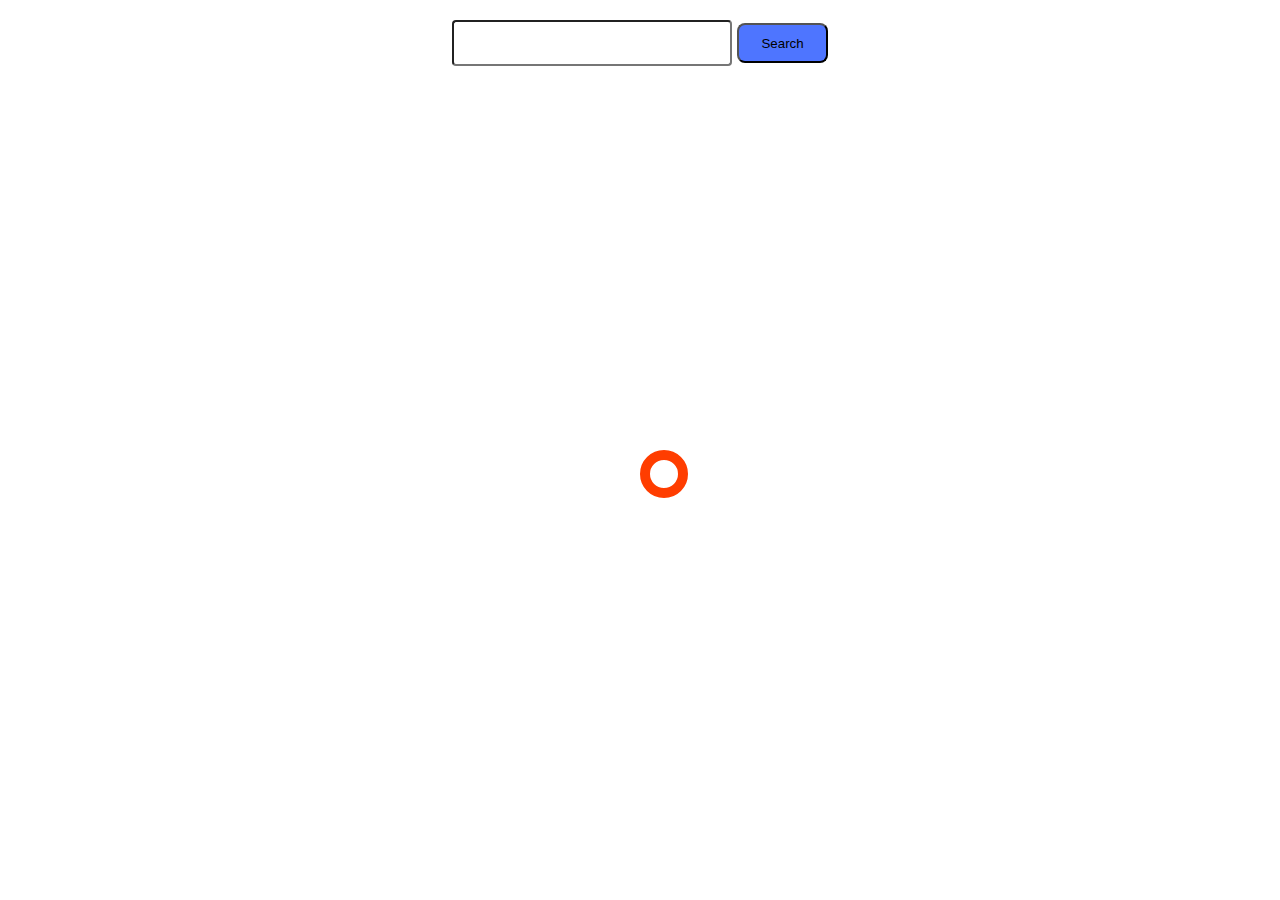
<file: src/index.html>
<!DOCTYPE html>
<html lang="en">
  <head>
    <meta charset="UTF-8" />
    <link rel="icon" type="image/svg+xml" href="/favicon.svg" />
    <meta name="viewport" content="width=device-width, initial-scale=1.0" />
    <title>Vanilla App Template</title>
    <link rel="stylesheet" href="./css/styles.css" />
  </head>
  <body>
    
    <main>
       <section class="gallery-section">
      <div class="container-gallery">
        <form class="search-form js-search-form">
          <input type="text" name="query" class="search-input" />
          <button type="submit" class="search-btn">Search</button>
        </form>
        <span class="loader"></span>
        <ul class="gallery">
          <li class="gallery-item"></li>
        </ul>
      </div>
    </section>
    </main>

    <!-- <script src="./js/pixabay-api.js" type="module"></script>
    <script src="./js/render-functions.js" type="module"></script> -->

    <script type="module" src="./main.js"></script>
  </body>
</html>
</file>
<file: src/css/styles.css>
/**
  |============================
  | include css partials with
  | default @import url()
  |============================
*/
/* Common styles */
@import url('./reset.css');
@import url('./base.css');
@import url('./container.css');
@import url('./animations.css');

/* Sections style */
@import url('./header.css');
@import url('./vite-promo.css');
@import url('./badges.css');
@import url('./back-link.css');
@import url('./footer.css');
@import url('./gallery.css');
</file>
